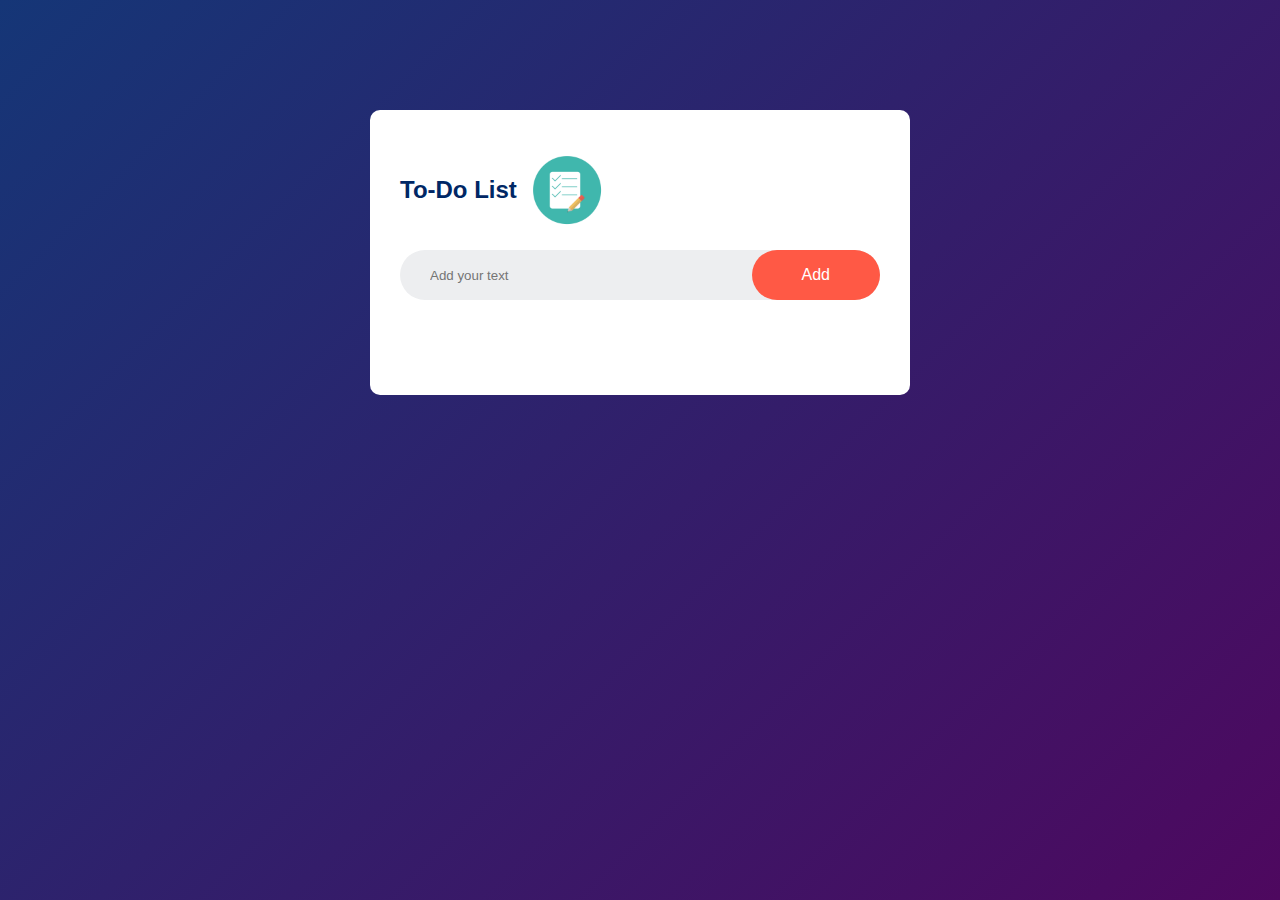
<file: To Do List/index.html>
<!DOCTYPE html>
<html lang="en">
<head>
    <meta charset="UTF-8">
    <meta name="viewport" content="width=device-width, initial-scale=1.0">
    <title>To-Do List App</title>
    <link rel="stylesheet" href="style.css">
</head>
<body>
    <div class="container">
        <div class="todo-app">
            <h2>To-Do List <img src="img/icon4.png" alt="" style="width: 80px ; height: 80px;"></h2>
            <div class="row">
                <input type="text" id="input-box" placeholder="Add your text">
                <button onclick="addTask()">Add</button>
            </div>
            <ul id="list-container">
                <!-- <li class="checked">Task 1</li>
                <li>Task 2</li>
                <li>Task 3</li> -->
            </ul>
        </div>
    </div>
    <script src="script.js"></script>
</body>
</html>
</file>
<file: To Do List/style.css>
*{
    margin: 0;
    padding: 0;
    font-family: 'Poppins', sans-serif;
    box-sizing: border-box;
}

.container{
    width: 100%;
    min-height: 100vh;
    background: linear-gradient(135deg, #153677, #4e085f);
    padding: 10px;
}

.todo-app{
    width: 100%;
    max-width: 540px;
    background: #fff;
    margin: 100px auto 20px;
    padding: 40px 30px 70px;
    border-radius: 10px;
}

.todo-app h2{
    color: #002765;
    display: flex;
    align-items: center;
    margin-bottom: 20px;
}

.todo-app h2 img{
    width: 30px;
    margin-left: 10px;
}
.row{
    display: flex;
    align-items: center;
    justify-content: space-between;
    background: #edeef0;
    border-radius: 30px;
    padding-left: 20px;
    margin-bottom: 25px;
}
input{
    flex: 1;
    border: none;
    outline: none;
    background: transparent;
    padding: 10px;
}
button{
    border: none;
    outline: none;
    padding: 16px 50px;
    background: #ff5945;
    color: #fff;
    font-size: 16px;
    cursor: pointer;
    border-radius: 40px;
}

ul li{
    list-style: none;
    font-size: 17px;
    padding: 12px 8px 12px 50px;
    user-select: none;
    cursor: pointer;
    position: relative;
}

ul li::before{
    content: '';
    position: absolute;
    height: 28px;
    width: 28px;
    border-radius: 50%;
    background-image: url(img/uncheck.png);
    background-size: cover;
    background-position: center;
    top: 12px;
    left: 8px;
}

ul li.checked{
    color: #555;
    text-decoration: line-through;
}

ul li.checked::before{
    background-image: url(img/check.png);
}

ul li span{
    position: absolute;
    right: 0;
    top: 5px;
    width: 40px;
    height: 40px;
    font-size: 22px;
    color: #555;
    line-height: 40px;
    text-align: center;
    border-radius: 50px;
}

ul li span:hover{
    background: #edeef0;
}
</file>
